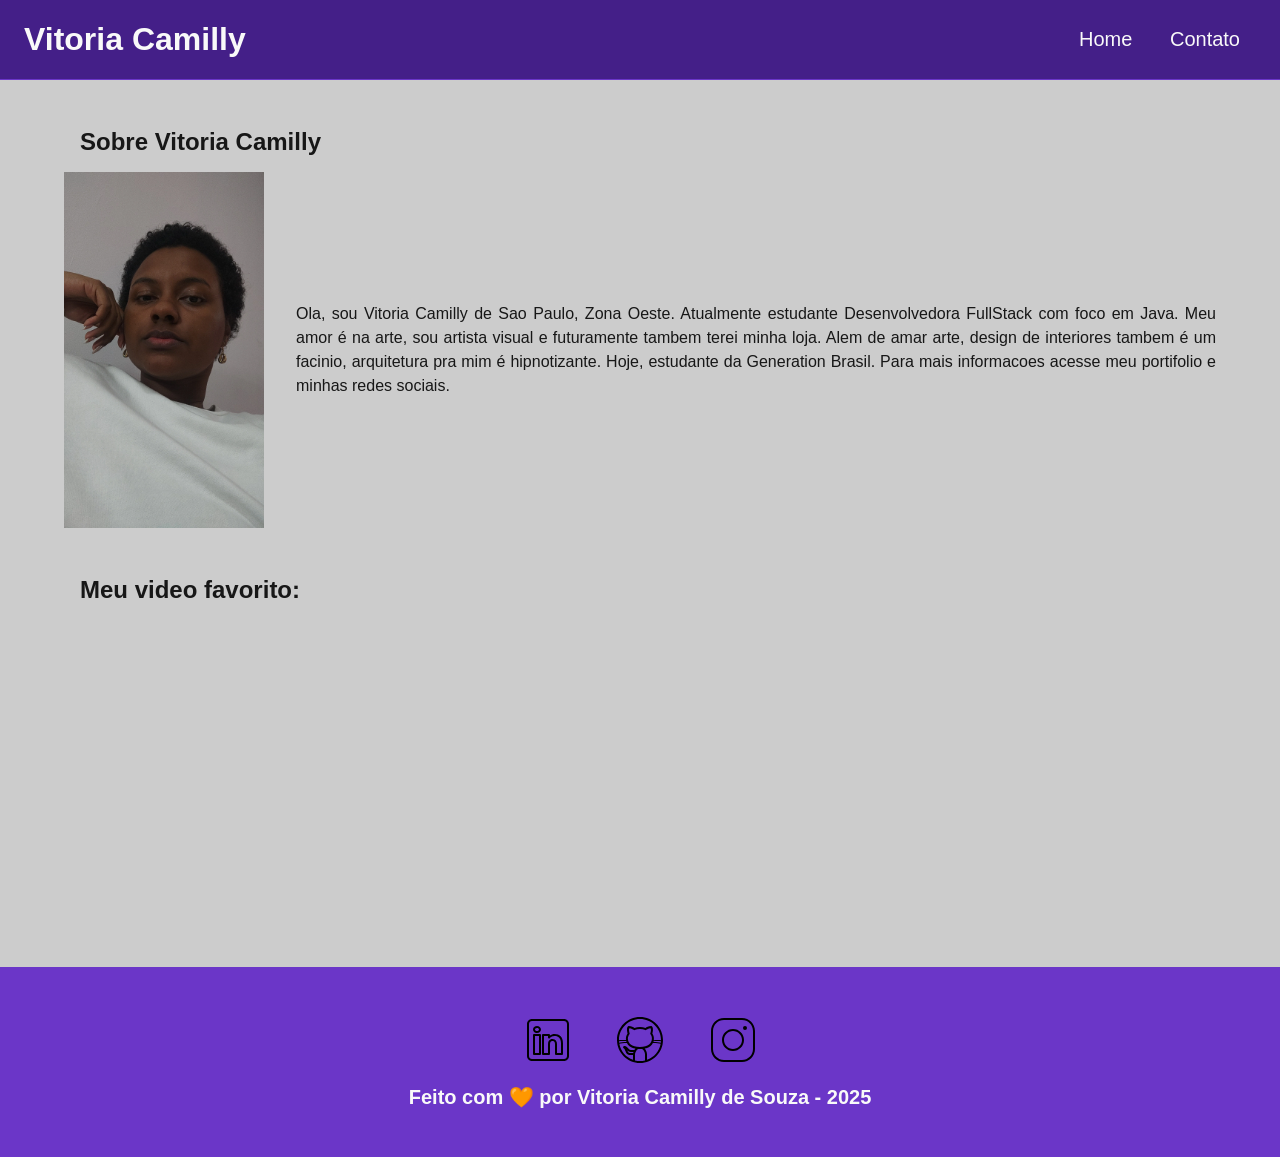
<file: index.html>
<!DOCTYPE html>
<html lang="en">
<head>
    <meta charset="UTF-8">
    <meta name="viewport" content="width=device-width, initial-scale=1.0">
    <title>Meu Perfil</title>
    <link rel="stylesheet" href="assets/css/style.css">
</head>
<body>
    <header>
        <div id="header_content" class="flex">
            <div id="titulo">
                <h1>Vitoria Camilly</h1>
            </div>
            <div id="menu">
                <nav>
                    <ul id="menu">
                        <li>
                            <a href="index.html"> Home </a>
                        </li>
                        <li>
                            <a href="contato.html"> Contato </a>
                        </li>
                    </ul>
                </nav>
            </div>
        </div>
    </header>
    <main>
        <section id="about" class="flex_start">
            <h2>Sobre Vitoria Camilly</h2>
            <div id="conteudo" class="flex">
                <img 
                src="./assets/img/fotominha.jpg" 
                alt="Foto do criador desse conteudo. Ela é negra de cabelo curto
                e esta usando roupa branca" 
                class="img_profile" />
                <article id="sobre_texto">
                    <p>
                        Ola, sou Vitoria Camilly de Sao Paulo, Zona Oeste.
                        Atualmente estudante Desenvolvedora FullStack com foco em Java.
                        Meu amor é na arte, sou artista visual e futuramente tambem terei minha loja.
                        Alem de amar arte, design de interiores tambem é um facinio, arquitetura pra mim
                        é hipnotizante. Hoje, estudante da Generation Brasil. Para mais informacoes
                        acesse meu portifolio e minhas redes sociais.
                    </p>
                </article>
            </div>
        </section>
        <section id="video" class="flex_start">
            <h2>Meu video favorito:</h2>
            <div id="youtube" class="flex">
                <iframe width="560" 
                    height="315" 
                    src="https://www.youtube.com/embed/uJtblNRcmMM?si=mXk1cKwP1-k0DAYM"
                    alt="Musica chamada Onda do cantos Cassiano."
                    title="YouTube video player" 
                    frameborder="0"
                    allow="accelerometer; autoplay; clipboard-write; encrypted-media; gyroscope; picture-in-picture; web-share"
                    referrerpolicy="strict-origin-when-cross-origin" 
                    allowfullscreen>
                </iframe>
            </div>
        </section>
    </main>
    <footer class="flex">
        <section id="redes_sociais">
            <a href="www.linkedin.com/in/vitoria-camilly">
                <img src="assets/img/linkedin.svg" alt="LinkedIn" />
            </a>
            <a href="https://github.com/Vitoriacmlly">
                <img src="assets/img/github.svg" alt="Github" />
            </a>
            <a href="https://www.instagram.com/aypipinha?igsh=MXJoNDg1dDIydTR4MQ==">
                <img src="assets/img/instagram.svg" alt="Instagram" />
            </a>
        </section>
        <h3>
            Feito com 🧡 por Vitoria Camilly de Souza - 2025
        </h3>
    </footer>
</body>
</html>
</file>
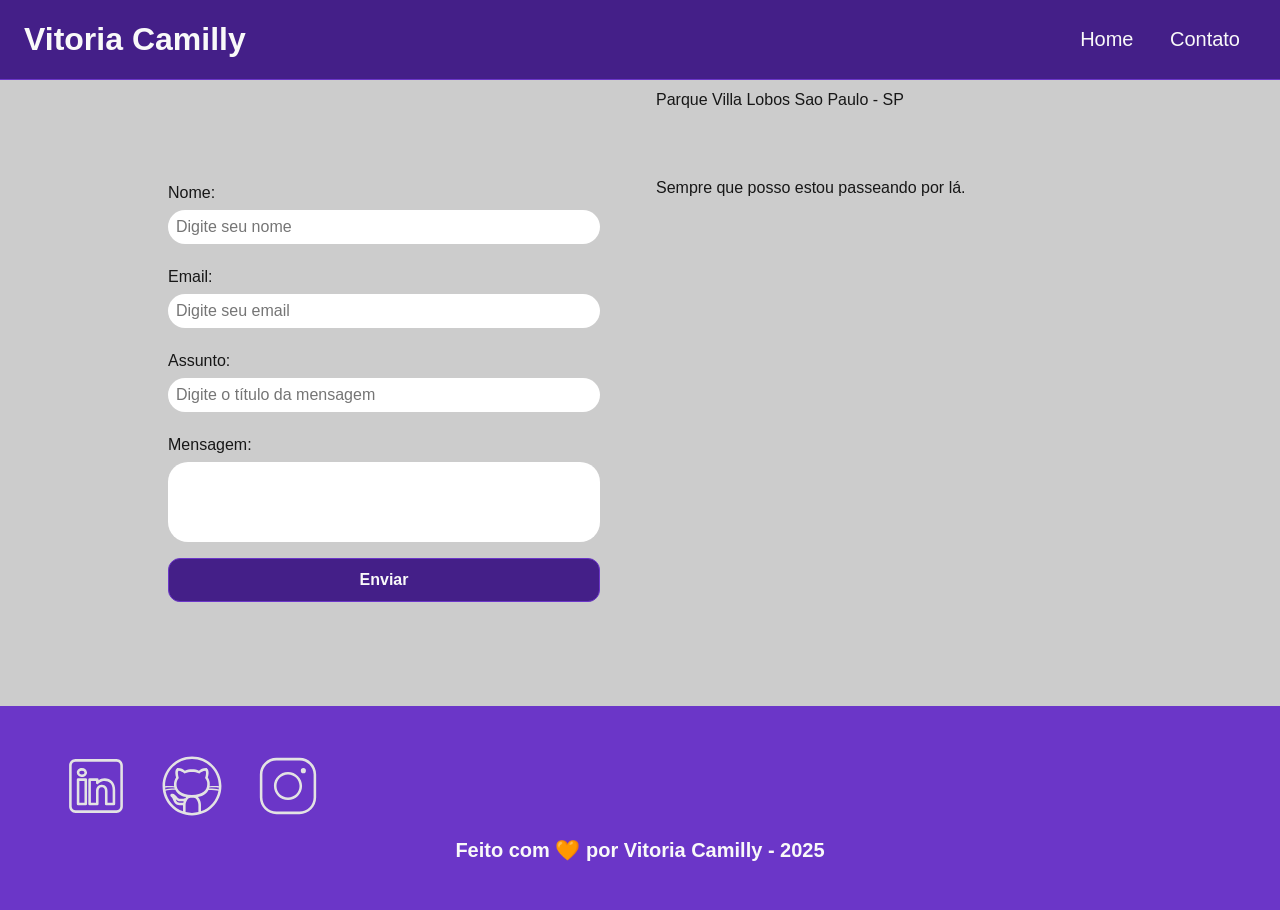
<file: contato.html>
<!DOCTYPE html>
<html lang="pt-br">
	<head>
		<meta charset="UTF-8">
		<meta name="viewport" content="width=device-width, initial-scale=1.0">
		<meta name="description" content="Projeto Portfólio">
		<meta name="author" content="Generation Brasil">
		<meta name="keywords" content="HTML, CSS, JavaScript">
		<title>Meu Perfil</title>
        <link rel="stylesheet" href="assets/css/style.css">
	</head>
	<body>
            <header>
                <div id="header_content" class="flex">
                    <div id="titulo">
                        <h1>Vitoria Camilly</h1>
                    </div>
                    <div id="menu">
                        <nav>
                            <ul id="menu">
                                <li>
                                    <a href="index.html">Home</a>
                                </li>
                                <li>
                                    <a href="contato.html">Contato</a>
                                </li>
                            </ul>
                        </nav>
                    </div>
                </div>
            </header>
		<main>
             <section id="contact" class="flex">
                <form action="#" method="submit" id="formulario">
                    <label for="nome">Nome: </label>
					<input
						id="name"
						type="text"
						name="name"
						placeholder="Digite seu nome"
						required
					/>
					<span id="txtNome"></span>

					<label for="email">Email: </label>
					<input
						id="email"
						type="email"
						name="email"
						placeholder="Digite seu email"
						required
					/>
					<span id="txtEmail"></span>

					<label for="subject">Assunto: </label>
					<input
						id="subject"
						type="text"
						name="subject"
						placeholder="Digite o título da mensagem"
						required
					/>
					<span id="txtSubject"></span>

					<label for="message">Mensagem: </label>
					<textarea
						id="message"
						name="message"
						placeholder="Digite sua mensagem"
						required
					>
					</textarea>
					<button type="submit">Enviar</button>
                </form>
                <article id="mapa" class=" flex_start">
                    <p>Parque Villa Lobos Sao Paulo - SP</p>
                    <p>Sempre que posso estou passeando por lá.</p>
                    <iframe 
                    src="https://www.google.com/maps/embed?pb=!1m18!1m12!1m3!1d14630.464160172403!2d-46.73565409875509!3d-23.54630846237009!2m3!1f0!2f0!3f0!3m2!1i1024!2i768!4f13.1!3m3!1m2!1s0x94ce56fa971a5e7d%3A0x6f6b8e0ec9daadd1!2sParque%20Villa-Lobos!5e0!3m2!1spt-BR!2sbr!4v1747848033972!5m2!1spt-BR!2sbr" 
                    width="600" 
                    height="450" 
                    style="border:0;" 
                    allowfullscreen="" 
                    loading="lazy" 
                    referrerpolicy="no-referrer-when-downgrade">
                </iframe>
                </article>
            </section>
		</main>
		<footer>
            <section id="redes_sociais">
				<a href="www.linkedin.com/in/vitoria-camilly">
					<img src="assets/img/linkedin.svg" alt="LinkedIn" class="social_icon"/>
				</a>
				<a href="https://github.com/Vitoriacmlly">
					<img src="assets/img/github.svg" alt="Github" class="social_icon"/>
				</a>
				<a href="https://www.instagram.com/aypipinha?igsh=MXJoNDg1dDIydTR4MQ==">
					<img src="assets/img/instagram.svg" alt="Instagram" class="social_icon"/>
				</a>
			</section>
			<h3>Feito com 🧡 por Vitoria Camilly - 2025</h3>
		</footer>

        <script src="./assets/js/script.js"> </script>



	</body>
</html>
</file>
<file: assets/css/style.css>
*{
    margin: 0;
    padding: 0;
    box-sizing: border-box;
    text-decoration: none;
    outline: none;
    font-weight: 400;
    font-family: sans-serif;

}
:root{
    --purple-200:#9a7bd1;
    --purple-500: #6b36c8;
    --purple-800: #441f88;
    --black-800: #171717;
    --gray-200: #cccccc;
    --gray-400: #505861;
    --white: #F9F9F9;  
}
html {
    width: 100%;
    height: 100vh;
}
body {
    background: var(--gray-200);
    color: var(--black-800);
}
/* Definindo as configurações de títulos e paragrafo */
h1{
    color: var(--white);
    font-size: 2rem;
    font-weight: 700;
}

h2{
    padding: 1rem;
    color: var(--black-800);
    font-size: 1.5rem;
    font-weight: 600;
    text-align: left;
}

h3{
    padding: 1rem;
    color: var(--white);
    font-size: 1.25rem;
    font-weight: 700;
    text-align: center;
}

p{
    font-size: 1rem;
    line-height: 1.5rem;
    text-align: justify;
    padding: 0.5rem 0;
}
/* Definindo as configurações do Flexbox */

.flex {
    display: flex;
    justify-content: center;
    align-items: center;
}

.flex_start {
    display: flex;
    justify-content: flex-start;
}
 /* Estilização da Seção Header */
 #header_content {
    height: 80px;
    position: sticky; 
    top: 0; 
    width: 100%; 
    justify-content: space-between;
    padding: 24px;
    background-color: var(--purple-800);
    border-bottom: 1px solid var(--purple-500);
}
 
 #menu li {
    display: inline;
    padding: 1rem;
 }
 
 #menu li a {
    text-decoration: none;
    color: var(--white);
    font-size: 20px;
 }
 
 #menu li a:hover {
    color: var(--purple-200);
    text-decoration: underline;
 }
 /* Estilização da Seção About */

 #about{
    flex-direction: column;
    margin: 2rem auto;
    width: 90%;
 }

#conteudo{
    flex-direction: row;
    gap: 2rem;

}

.img_profile{
    width: 200px;
}
/* Estilização da Seção Video */

#video{
    flex-direction: column;
    margin: 2rem auto;
    width: 90%;
 }
 /* Estilização da Seção Footer */

footer{
    flex-direction: column;
    margin: 0;
    padding: 2rem;
    color: var(--white);
    background-color: var(--purple-500);
    font-weight: bold;
    text-align: center;
}

#redes_sociais {
    display: flex;
    justify-content: space-evenly; 
    margin: 1rem 0 0 0;
    width: 320px;
}

.social_icon {
    width: 4rem;
    height: 4rem;
    filter: brightness(0) 
            saturate(100%) 
            invert(100%) 
            sepia(0%) 
            saturate(7457%) 
            hue-rotate(23deg) 
            brightness(95%) 
            contrast(87%);
}

.social_icon:hover {  
    filter: brightness(0) 
            saturate(100%) 
            invert(65%) 
            sepia(59%) 
            saturate(2437%) 
            hue-rotate(213deg) 
            brightness(86%) 
            contrast(88%);
}
 /*Estilização da Página de Contato*/
 
 #contact{
    flex-direction: row;
    gap: 2rem;
 }

form {
    display: flex;
    flex-direction: column;
    width: 480px;
    margin: 2rem 0;
    padding: 1.5rem;
    border: none;
}

form label {
    font-size: 1rem;
    text-align: left;
    font-weight: 500;
}

form input,
textarea {
    margin: 0.5rem 0 1rem;
    padding: 0.5rem;
    border-radius: 1.25rem;
    border: none;
    width: 100%;
    font-size: 1rem;
}

textarea {
    resize: none;
    height: 5rem;
}

form span{
    margin: 0 0 0.5rem 0.75rem;
    font-size: 0.75rem;
    line-height: 1rem;
    color: red;
}

form button {
    text-align: center;
    padding: 0.75rem 2rem;
    background: var(--purple-800);
    border: 1px solid var(--purple-500);
    color: var(--white);
    border-radius: 0.75rem;
    font-weight: 700;
    font-size: 1rem;
}

form button:hover {
    background: var(--purple-500);
}
/* Estilização do Mapa */
#mapa{
    width: 480px;
    flex-direction: column;
    gap: 3rem;
}

#endereco > p{
    font-size: 1rem;
    text-align: justify;
    font-weight: 600;
}
</file>
